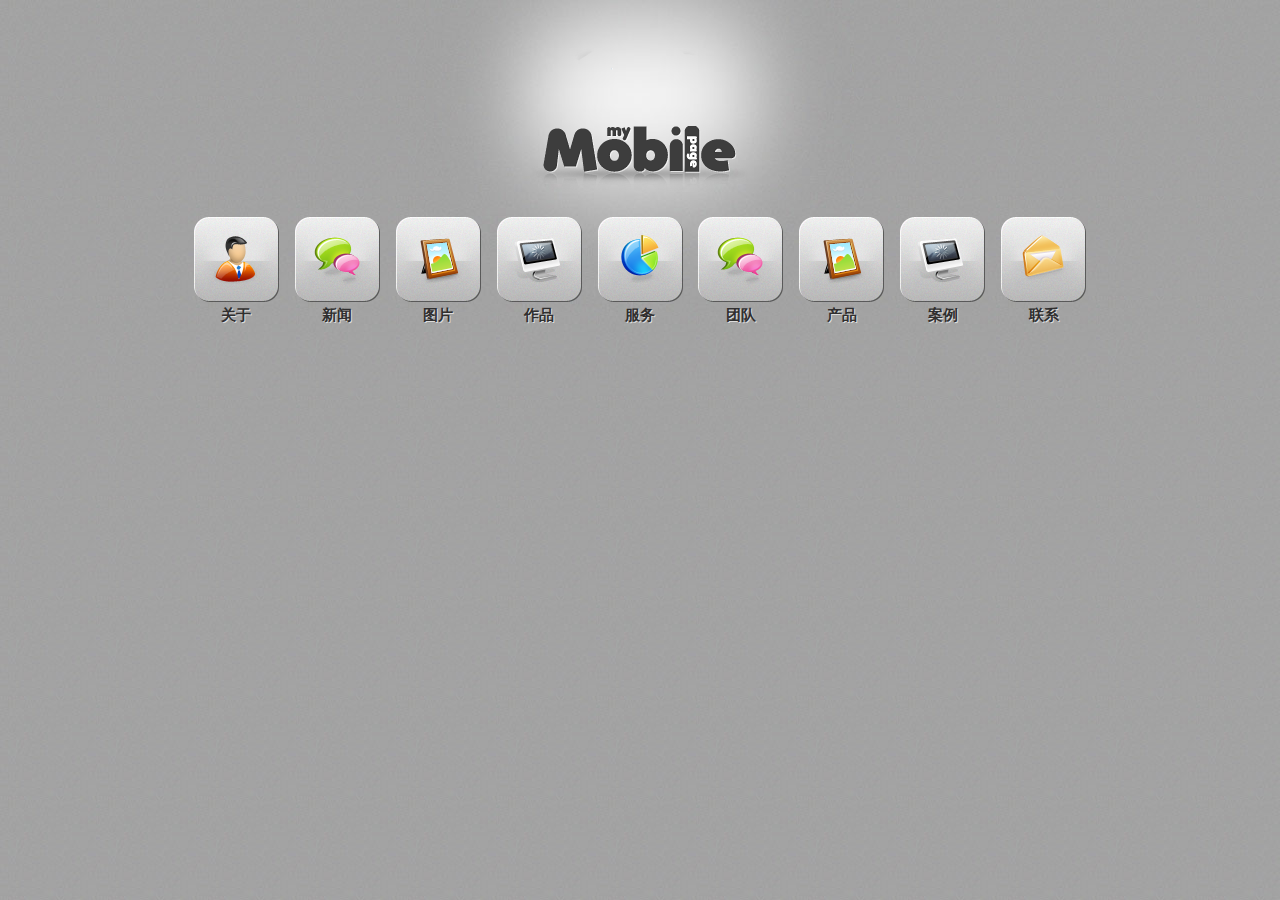
<file: wedding/index.html>
<!DOCTYPE html PUBLIC "-//W3C//DTD XHTML 1.0 Transitional//EN" "http://www.w3.org/TR/xhtml1/DTD/xhtml1-transitional.dtd">
<html xmlns="http://www.w3.org/1999/xhtml">
<head>
<meta http-equiv="Content-Type" content="text/html; charset=utf-8" />
<meta name="viewport" content="width=device-width, initial-scale=1, maximum-scale=1">
<meta name="author" content="FamousThemes" />
<meta name="description" content="Get in the spotlight" />
<meta name="keywords" content="premium css templates, premium wordpress themes, famous themes, themeforest" />
<title>My mobile page V2</title>
<link rel="stylesheet" type="text/css" href="style.css" media="screen" />
<!-- Hide Mobiles Browser Navigation Bar -->
<script type="text/javascript">
window.addEventListener("load",function() {
	// Set a timeout...
	setTimeout(function(){
	// Hide the address bar!
	window.scrollTo(0, 1);
	}, 0);
});
</script>
</head>

<body>
<div id="main_container">
	<div class="logo">
    <a href="index.html"><img src="images/logo.png" alt="" title="" border="0" /></a>
    </div>
     
    
	<div class="menu">
    	<ul>
            <li><a href="about.html"><img src="images/icon1.png" border="0" alt="" title=""/>关于</a></li>
            <li><a href="blog.html"><img src="images/icon2.png" border="0" alt="" title=""/>新闻</a></li>
            <li><a href="gallery.html"><img src="images/icon3.png" border="0" alt="" title=""/>图片</a></li>
            <li><a href="portfolio.html"><img src="images/icon4.png" border="0" alt="" title=""/>作品</a></li>
            <li><a href="services.html"><img src="images/icon5.png" border="0" alt="" title=""/>服务</a></li>
            <li><a href="#"><img src="images/icon2.png" border="0" alt="" title=""/>团队</a></li>
            <li><a href="#"><img src="images/icon3.png" border="0" alt="" title=""/>产品</a></li>
            <li><a href="#"><img src="images/icon4.png" border="0" alt="" title=""/>案例</a></li>
            <li><a href="contact.html"><img src="images/icon6.png" border="0" alt="" title=""/>联系</a></li>
        </ul>
    </div>


</div>
</body>
</html>
</file>
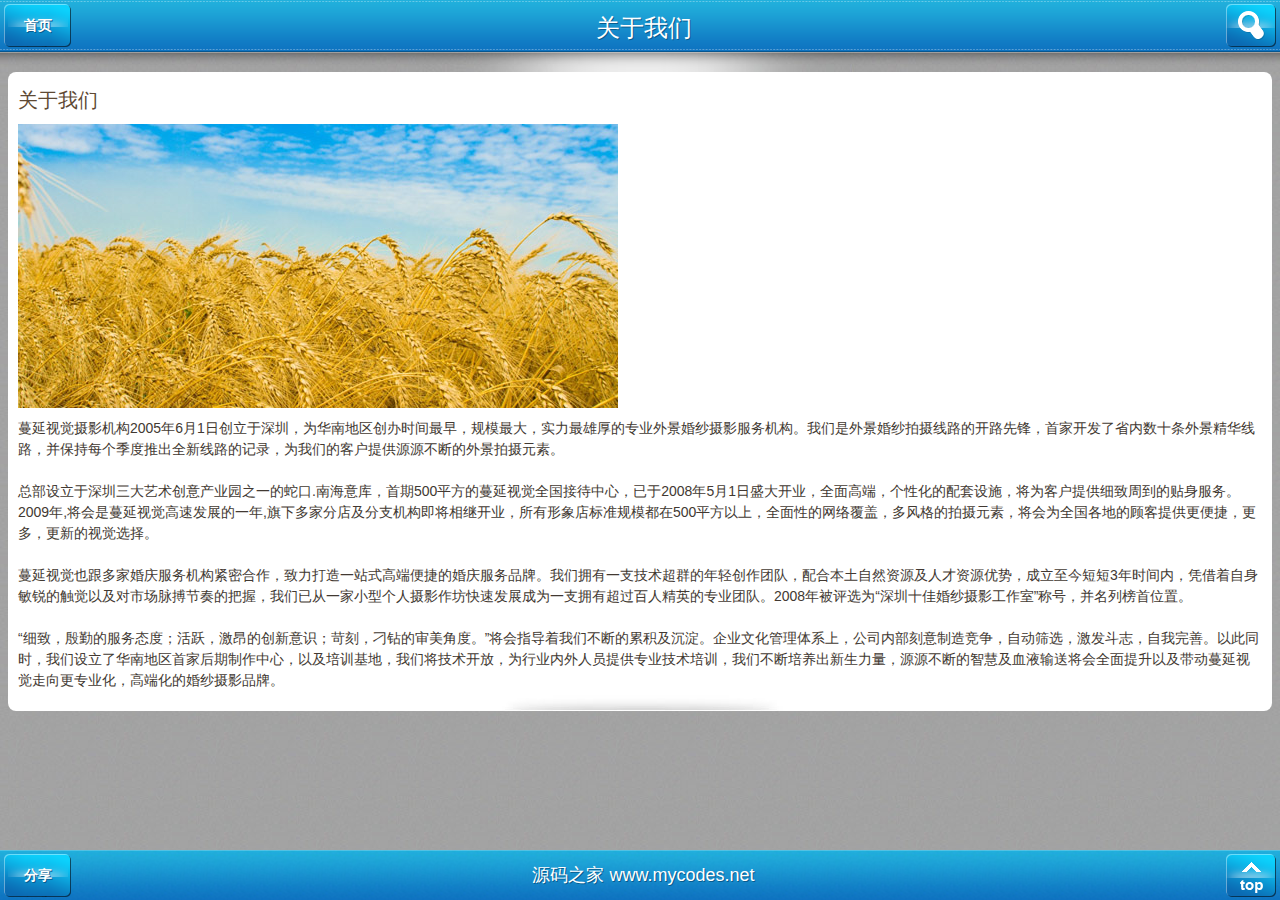
<file: wedding/about.html>
<!DOCTYPE html PUBLIC "-//W3C//DTD XHTML 1.0 Transitional//EN" "http://www.w3.org/TR/xhtml1/DTD/xhtml1-transitional.dtd">
<html xmlns="http://www.w3.org/1999/xhtml">
<head>
<meta http-equiv="Content-Type" content="text/html; charset=utf-8" />
<meta name="viewport" content="initial-scale = 1.0" />
<meta name="author" content="FamousThemes" />
<meta name="description" content="Get in the spotlight" />
<meta name="keywords" content="premium css templates, premium wordpress themes, famous themes, themeforest" />
<title>My mobile page V2</title>
<link rel="stylesheet" type="text/css" href="style.css" media="screen" />
<script type="text/javascript" src="js/jquery.min.js"></script>
<script type="text/javascript">
var $ = jQuery.noConflict();
	$(function() {
		$('#activator').click(function(){
				$('#box').animate({'top':'65px'},500);
		});
		$('#boxclose').click(function(){
				$('#box').animate({'top':'-400px'},500);
		});
		$('#activator_share').click(function(){
				$('#box_share').animate({'top':'65px'},500);
		});
		$('#boxclose_share').click(function(){
				$('#box_share').animate({'top':'-400px'},500);
		});
		$('#activator_login').click(function(){
				$('#box_login').animate({'top':'65px'},500);
		});
		$('#boxclose_login').click(function(){
				$('#box_login').animate({'top':'-400px'},500);
		});

	});
	$(document).ready(function(){
	$(".toggle_container").hide(); 
	$(".trigger").click(function(){
		$(this).toggleClass("active").next().slideToggle("slow");
		return false;
	});
	
	});
</script>
<!-- Hide Mobiles Browser Navigation Bar -->
<script type="text/javascript">
	window.addEventListener("load",function() {
	// Set a timeout...
	setTimeout(function(){
	// Hide the address bar!
	window.scrollTo(0, 1);
	}, 0);
	});
</script>
</head>

<body>
<div id="main_container">
	<div class="header">
    <a href="index.html" class="left_bt">首页</a>
    <span>关于我们</span>
    <a href="#" class="right_bt" id="activator"><img src="images/search.png" alt="" title="" border="0" /></a>
    </div>
    
        <div class="box" id="box">
        	<div class="box_content">
            
            	<div class="box_content_tab">
                搜索
                </div>
                
                <div class="box_content_center">
                <div class="form_content">
                <form>
                <input type="text" class="form_input_box" />
                <a class="boxclose" id="boxclose">关闭</a>
                <input type="submit" class="form_submit" value="提交" />
                </form>
                </div> 
                
                <div class="clear"></div>
                </div>
            
           </div>
        </div>

        <div class="box" id="box_share">
        	<div class="box_content">
            	<div class="box_content_tab">
                分享
                </div>
                <div class="box_content_center">
                
                        <div class="social_share">
                        <ul>
<!-- Baidu Button BEGIN -->
<div id="bdshare" class="bdshare_t bds_tools_32 get-codes-bdshare">
<a class="bds_tsina"></a>
<a class="bds_qzone"></a>
<a class="bds_tqq"></a>
<a class="bds_renren"></a>
<a class="bds_t163"></a>
<span class="bds_more"></span>
</div>
<script type="text/javascript" id="bdshare_js" data="type=tools&amp;uid=12770" ></script>
<script type="text/javascript" id="bdshell_js"></script>
<script type="text/javascript">
document.getElementById("bdshell_js").src = "http://bdimg.share.baidu.com/static/js/shell_v2.js?cdnversion=" + Math.ceil(new Date()/3600000)
</script>
<!-- Baidu Button END -->
                        </ul>
                        </div>
            
                <a class="boxclose_right" id="boxclose_share">关闭</a>
                <div class="clear"></div>
                
                </div>
           </div>
        </div>
        
        <div class="box" id="box_login">
            <div class="box_content">
            	<div class="box_content_tab">
                Login
                </div>
                
                <div class="box_content_center">
                    <div class="form_content">
                    <form action="#">
                    <label>Username</label>
                    <input type="text" class="form_input_box" />
                    <label>Password</label>
                    <input type="password" class="form_input_box" />
                    <a class="boxclose" id="boxclose_login">关闭</a>
                    <input type="submit" class="form_submit" value="登陆" />
                    </form>
                    </div>
                <div class="clear"></div>    
                </div>
            
           
            
           </div>
        </div>
        
	<div class="content">
    	
    	<div class="corner_wrap">

            
            <div class="entry">
            <h3>关于我们</h3>
            <img src="images/pic.jpg" alt="" title="" border="0" />
            <p>蔓延视觉摄影机构2005年6月1日创立于深圳，为华南地区创办时间最早，规模最大，实力最雄厚的专业外景婚纱摄影服务机构。我们是外景婚纱拍摄线路的开路先锋，首家开发了省内数十条外景精华线路，并保持每个季度推出全新线路的记录，为我们的客户提供源源不断的外景拍摄元素。<br /><br />总部设立于深圳三大艺术创意产业园之一的蛇口.南海意库，首期500平方的蔓延视觉全国接待中心，已于2008年5月1日盛大开业，全面高端，个性化的配套设施，将为客户提供细致周到的贴身服务。2009年,将会是蔓延视觉高速发展的一年,旗下多家分店及分支机构即将相继开业，所有形象店标准规模都在500平方以上，全面性的网络覆盖，多风格的拍摄元素，将会为全国各地的顾客提供更便捷，更多，更新的视觉选择。<br /><br />蔓延视觉也跟多家婚庆服务机构紧密合作，致力打造一站式高端便捷的婚庆服务品牌。我们拥有一支技术超群的年轻创作团队，配合本土自然资源及人才资源优势，成立至今短短3年时间内，凭借着自身敏锐的触觉以及对市场脉搏节奏的把握，我们已从一家小型个人摄影作坊快速发展成为一支拥有超过百人精英的专业团队。2008年被评选为“深圳十佳婚纱摄影工作室”称号，并名列榜首位置。<br /><br />“细致，殷勤的服务态度；活跃，激昂的创新意识；苛刻，刁钻的审美角度。”将会指导着我们不断的累积及沉淀。企业文化管理体系上，公司内部刻意制造竞争，自动筛选，激发斗志，自我完善。以此同时，我们设立了华南地区首家后期制作中心，以及培训基地，我们将技术开放，为行业内外人员提供专业技术培训，我们不断培养出新生力量，源源不断的智慧及血液输送将会全面提升以及带动蔓延视觉走向更专业化，高端化的婚纱摄影品牌。</p>             
            </div>         
        </div>
   		<div class="clear_left"></div>

    </div>


</div>
<div id="footer">
<a href="#" class="left_bt" id="activator_share">分享</a>
<span>源码之家  www.mycodes.net</span>
<a onclick="jQuery('html, body').animate( { scrollTop: 0 }, 'slow' );"  href="javascript:void(0);" title="Go on top" class="right_bt"><img src="images/top.png" alt="" title="" border="0" /></a>
</div>
</body>
</html>
</file>
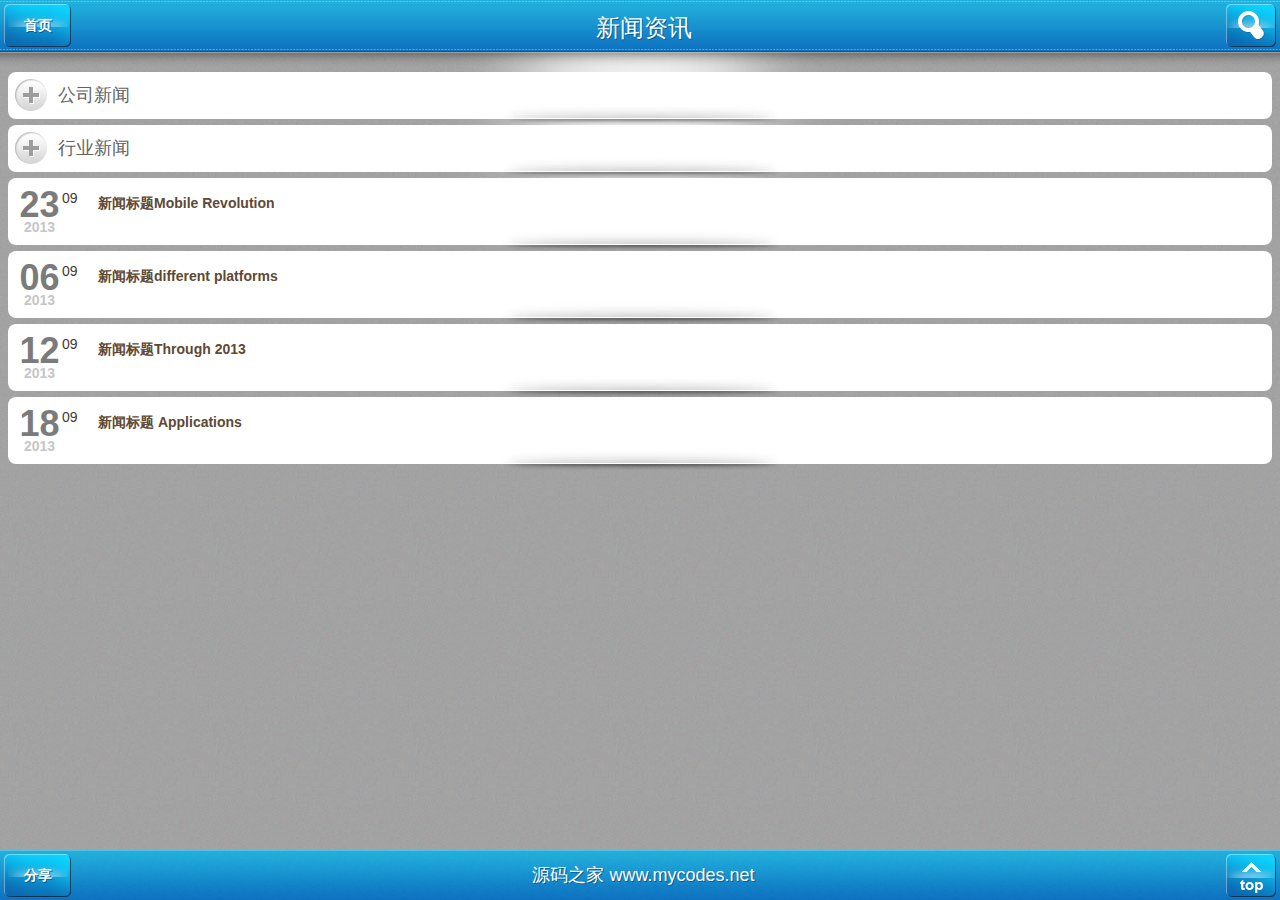
<file: wedding/blog.html>
<!DOCTYPE html PUBLIC "-//W3C//DTD XHTML 1.0 Transitional//EN" "http://www.w3.org/TR/xhtml1/DTD/xhtml1-transitional.dtd">
<html xmlns="http://www.w3.org/1999/xhtml">
<head>
<meta http-equiv="Content-Type" content="text/html; charset=utf-8" />
<meta name="viewport" content="initial-scale = 1.0" />
<meta name="author" content="FamousThemes" />
<meta name="description" content="Get in the spotlight" />
<meta name="keywords" content="premium css templates, premium wordpress themes, famous themes, themeforest" />
<title>My mobile page V2</title>
<link rel="stylesheet" type="text/css" href="style.css" media="screen" />
<script type="text/javascript" src="js/jquery.min.js"></script>
<script type="text/javascript">
var $ = jQuery.noConflict();
	$(function() {
		$('#activator').click(function(){
				$('#box').animate({'top':'65px'},500);
		});
		$('#boxclose').click(function(){
				$('#box').animate({'top':'-400px'},500);
		});
		$('#activator_share').click(function(){
				$('#box_share').animate({'top':'65px'},500);
		});
		$('#boxclose_share').click(function(){
				$('#box_share').animate({'top':'-400px'},500);
		});

	});
	$(document).ready(function(){
	$(".toggle_container").hide(); 
	$(".trigger").click(function(){
		$(this).toggleClass("active").next().slideToggle("slow");
		return false;
	});
	
	});
</script>
<!-- Hide Mobiles Browser Navigation Bar -->
<script type="text/javascript">
	window.addEventListener("load",function() {
	// Set a timeout...
	setTimeout(function(){
	// Hide the address bar!
	window.scrollTo(0, 1);
	}, 0);
	});
</script>
</head>

<body>
<div id="main_container">
	<div class="header">
    <a href="index.html" class="left_bt">首页</a>
    <span>新闻资讯</span>
    <a href="#" class="right_bt" id="activator"><img src="images/search.png" alt="" title="" border="0" /></a>
    </div>
    
        <div class="box" id="box">
        	<div class="box_content">
            
            	<div class="box_content_tab">
                搜索
                </div>
                
                <div class="box_content_center">
                <div class="form_content">
                <form>
                <input type="text" class="form_input_box" />
                <a class="boxclose" id="boxclose">关闭</a>
                <input type="submit" class="form_submit" value="提交" />
                </form>
                </div> 
                
                <div class="clear"></div>
                </div>
            
           </div>
        </div>

        <div class="box" id="box_share">
        	<div class="box_content">
            	<div class="box_content_tab">
                分享
                </div>
                <div class="box_content_center">
                
                        <div class="social_share">
                        <ul>
<!-- Baidu Button BEGIN -->
<div id="bdshare" class="bdshare_t bds_tools_32 get-codes-bdshare">
<a class="bds_tsina"></a>
<a class="bds_qzone"></a>
<a class="bds_tqq"></a>
<a class="bds_renren"></a>
<a class="bds_t163"></a>
<span class="bds_more"></span>
</div>
<script type="text/javascript" id="bdshare_js" data="type=tools&amp;uid=12770" ></script>
<script type="text/javascript" id="bdshell_js"></script>
<script type="text/javascript">
document.getElementById("bdshell_js").src = "http://bdimg.share.baidu.com/static/js/shell_v2.js?cdnversion=" + Math.ceil(new Date()/3600000)
</script>
<!-- Baidu Button END -->
                        </ul>
                        </div>
            
                <a class="boxclose_right" id="boxclose_share">关闭</a>
                <div class="clear"></div>
                
                </div>
           </div>
        </div>
        
	<div class="content">
    	
        <div class="toogle_wrap">
            <div class="trigger"><a href="#">公司新闻</a></div>
            <div class="toggle_container">
                    <ul>
                        <li><a href="#">新闻标题development</a></li>
                        <li><a href="#">新闻标题environment</a></li>
                        <li><a href="#">新闻标题Revolution</a></li>
                        <li><a href="#">新闻标题 Market</a></li>
                        <li><a href="#">新闻标题for time</a></li>
                    </ul>
            </div>
        </div>
        <div class="shadow_wrap"></div>
        <div class="toogle_wrap">
            <div class="trigger"><a href="#">行业新闻</a></div>
            <div class="toggle_container">
                    <ul>
                        <li><a href="#">新闻标题Archive one</a></li>
                        <li><a href="#">新闻标题Archive two</a></li>
                        <li><a href="#">新闻标题 three</a></li>
                        <li><a href="#">新闻标题four</a></li>
                        <li><a href="#">新闻标题 five</a></li>
                    </ul>
            </div>
        </div>
        <div class="shadow_wrap"></div>
        
    	<div class="corner_wrap">
        	<div class="date">
                <span class="month">09</span>
                <span class="day">23</span>
                <span class="year">2013</span>
            </div>
            <h2><a href="single.html">新闻标题Mobile Revolution</a></h2>
            <div class="clear"></div>
        </div>
        <div class="shadow_wrap"></div>
        
    	<div class="corner_wrap">
        	<div class="date">
                <span class="month">09</span>
                <span class="day">06</span>
                <span class="year">2013</span>
            </div>
            <h2><a href="single.html">新闻标题different platforms</a></h2>
            <div class="clear"></div>
        </div>
        <div class="shadow_wrap"></div>

    	<div class="corner_wrap">
        	<div class="date">
                <span class="month">09</span>
                <span class="day">12</span>
                <span class="year">2013</span>
            </div>
            <h2><a href="single.html">新闻标题Through 2013</a></h2>
            <div class="clear"></div>
        </div>
        <div class="shadow_wrap"></div>
        
    	<div class="corner_wrap">
        	<div class="date">
                <span class="month">09</span>
                <span class="day">18</span>
                <span class="year">2013</span>
            </div>
            <h2><a href="single.html">新闻标题 Applications</a></h2>
            <div class="clear"></div>
        </div>
        <div class="shadow_wrap"></div>   
    </div>


</div>
<div id="footer">
<a href="#" class="left_bt" id="activator_share">分享</a>
<span>源码之家  www.mycodes.net</span>
<a onclick="jQuery('html, body').animate( { scrollTop: 0 }, 'slow' );"  href="javascript:void(0);" title="Go on top" class="right_bt"><img src="images/top.png" alt="" title="" border="0" /></a>
</div>
</body>
</html>
</file>
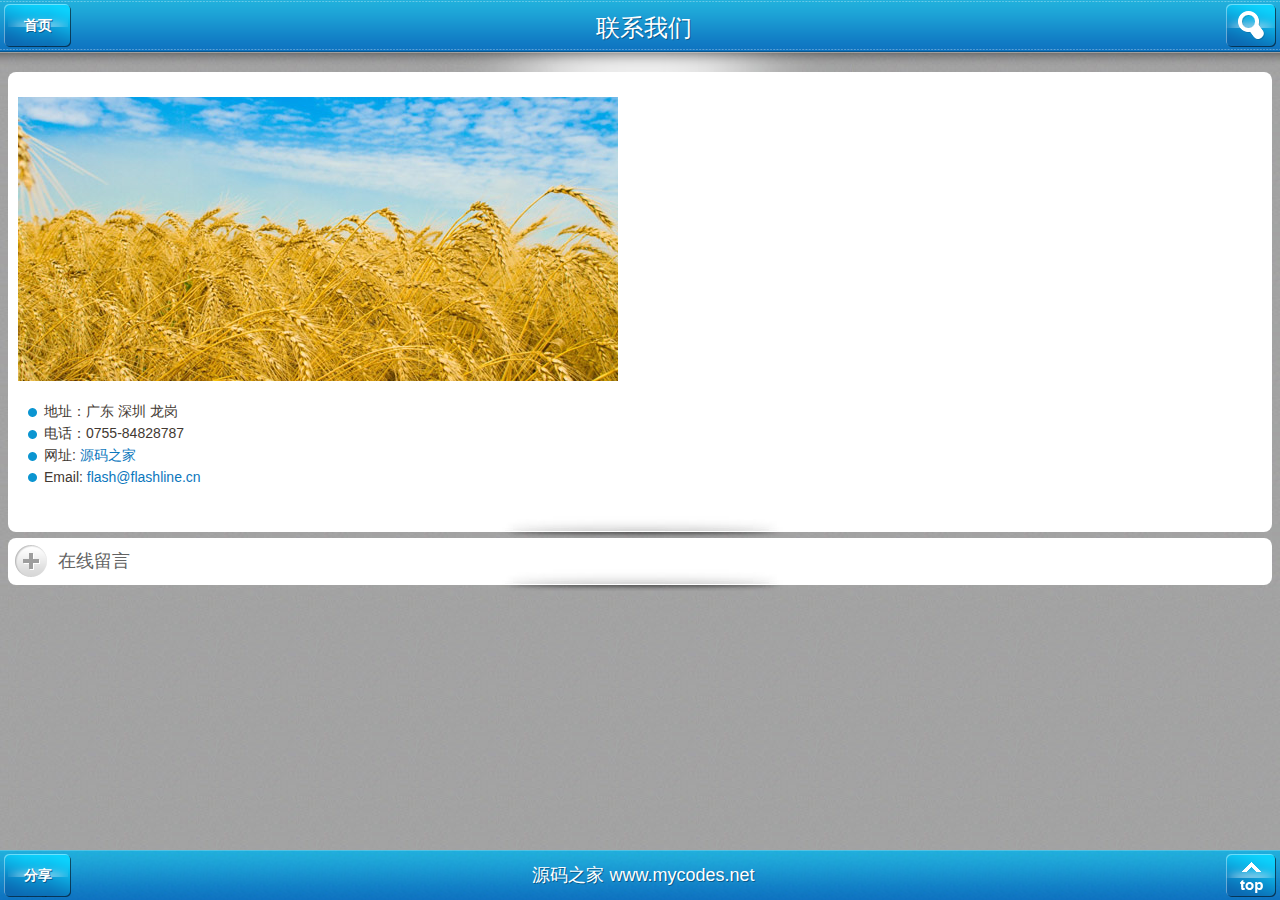
<file: wedding/contact.html>
<!DOCTYPE html PUBLIC "-//W3C//DTD XHTML 1.0 Transitional//EN" "http://www.w3.org/TR/xhtml1/DTD/xhtml1-transitional.dtd">
<html xmlns="http://www.w3.org/1999/xhtml">
<head>
<meta http-equiv="Content-Type" content="text/html; charset=utf-8" />
<meta name="viewport" content="initial-scale = 1.0" />
<meta name="author" content="FamousThemes" />
<meta name="description" content="Get in the spotlight" />
<meta name="keywords" content="premium css templates, premium wordpress themes, famous themes, themeforest" />
<title>My mobile page V2</title>
<link rel="stylesheet" type="text/css" href="style.css" media="screen" />
<script type="text/javascript" src="js/jquery.min.js"></script>
<script type="text/javascript">
var $ = jQuery.noConflict();
	$(function() {
		$('#activator').click(function(){
				$('#box').animate({'top':'66px'},500);
		});
		$('#boxclose').click(function(){
				$('#box').animate({'top':'-400px'},500);
		});
		$('#activator_share').click(function(){
				$('#box_share').animate({'top':'65px'},500);
		});
		$('#boxclose_share').click(function(){
				$('#box_share').animate({'top':'-400px'},500);
		});
	});
	$(document).ready(function(){
	$(".toggle_container").hide(); 
	$(".trigger").click(function(){
		$(this).toggleClass("active").next().slideToggle("slow");
		return false;
	});
	
	});
</script>
<!-- Hide Mobiles Browser Navigation Bar -->
<script type="text/javascript">
	window.addEventListener("load",function() {
	// Set a timeout...
	setTimeout(function(){
	// Hide the address bar!
	window.scrollTo(0, 1);
	}, 0);
	});
</script>
</head>

<body>
<div id="main_container">
	<div class="header">
    <a href="index.html" class="left_bt">首页</a>
    <span>联系我们</span>
    <a href="#" class="right_bt" id="activator"><img src="images/search.png" alt="" title="" border="0" /></a>
    </div>
    
        <div class="box" id="box">
        	<div class="box_content">
            
            	<div class="box_content_tab">
                搜索
                </div>
                
                <div class="box_content_center">
                <div class="form_content">
                <form>
                <input type="text" class="form_input_box" />
                <a class="boxclose" id="boxclose">关闭</a>
                <input type="submit" class="form_submit" value="提交" />
                </form>
                </div> 
                
                <div class="clear"></div>
                </div>
            
           </div>
        </div>

        <div class="box" id="box_share">
        	<div class="box_content">
            	<div class="box_content_tab">
                分享
                </div>
                <div class="box_content_center">
                
                        <div class="social_share">
                        <ul>
<!-- Baidu Button BEGIN -->
<div id="bdshare" class="bdshare_t bds_tools_32 get-codes-bdshare">
<a class="bds_tsina"></a>
<a class="bds_qzone"></a>
<a class="bds_tqq"></a>
<a class="bds_renren"></a>
<a class="bds_t163"></a>
<span class="bds_more"></span>
</div>
<script type="text/javascript" id="bdshare_js" data="type=tools&amp;uid=12770" ></script>
<script type="text/javascript" id="bdshell_js"></script>
<script type="text/javascript">
document.getElementById("bdshell_js").src = "http://bdimg.share.baidu.com/static/js/shell_v2.js?cdnversion=" + Math.ceil(new Date()/3600000)
</script>
<!-- Baidu Button END -->
                        </ul>
                        </div>
            
                <a class="boxclose_right" id="boxclose_share">关闭</a>
                <div class="clear"></div>
                
                </div>
           </div>
        </div>
        
        
	<div class="content">
    	
    	<div class="corner_wrap">
        
            <div class="entry">
            <h3></h3>
            <img src="images/pic.jpg" alt="" title="" border="0" />
            <div class="contact_info">  
            <ul>          
            <li>地址：广东 深圳 龙岗</li>
            <li>电话：0755-84828787</li>
            <li>网址: <a href="http://www.mycodes.net/" target="_blank">源码之家</a></li>
            <li>Email: <a href="#">flash@flashline.cn</a></li>
            </ul>
            </div> 
			</div>
      
        </div>
        <div class="shadow_wrap"></div>
        
            <div class="toogle_wrap">
                <div class="trigger"><a href="#">在线留言</a></div>
                <div class="toggle_container">
                    <div class="form_content">
                    <form>
                    <label>称呼:</label>
                    <input type="text" class="form_input" />
                    <label>Email:</label>
                    <input type="text" class="form_input" />
                    <label>电话:</label>
                    <input type="text" class="form_input" />
                    <label>留言:</label>
                    <textarea class="form_textarea"></textarea>
                    <input type="submit" class="form_submit_right" value="提交" />
                    </form>
                    </div>
                </div>
            </div>   
        <div class="shadow_wrap"></div>
        
   		<div class="clear_left"></div>

    
    </div>


</div>
<div id="footer">
<a href="#" class="left_bt" id="activator_share">分享</a>
<span>源码之家  www.mycodes.net</span>
<a onclick="jQuery('html, body').animate( { scrollTop: 0 }, 'slow' );"  href="javascript:void(0);" title="Go on top" class="right_bt"><img src="images/top.png" alt="" title="" border="0" /></a>
</div>
</body>
</html>
</file>
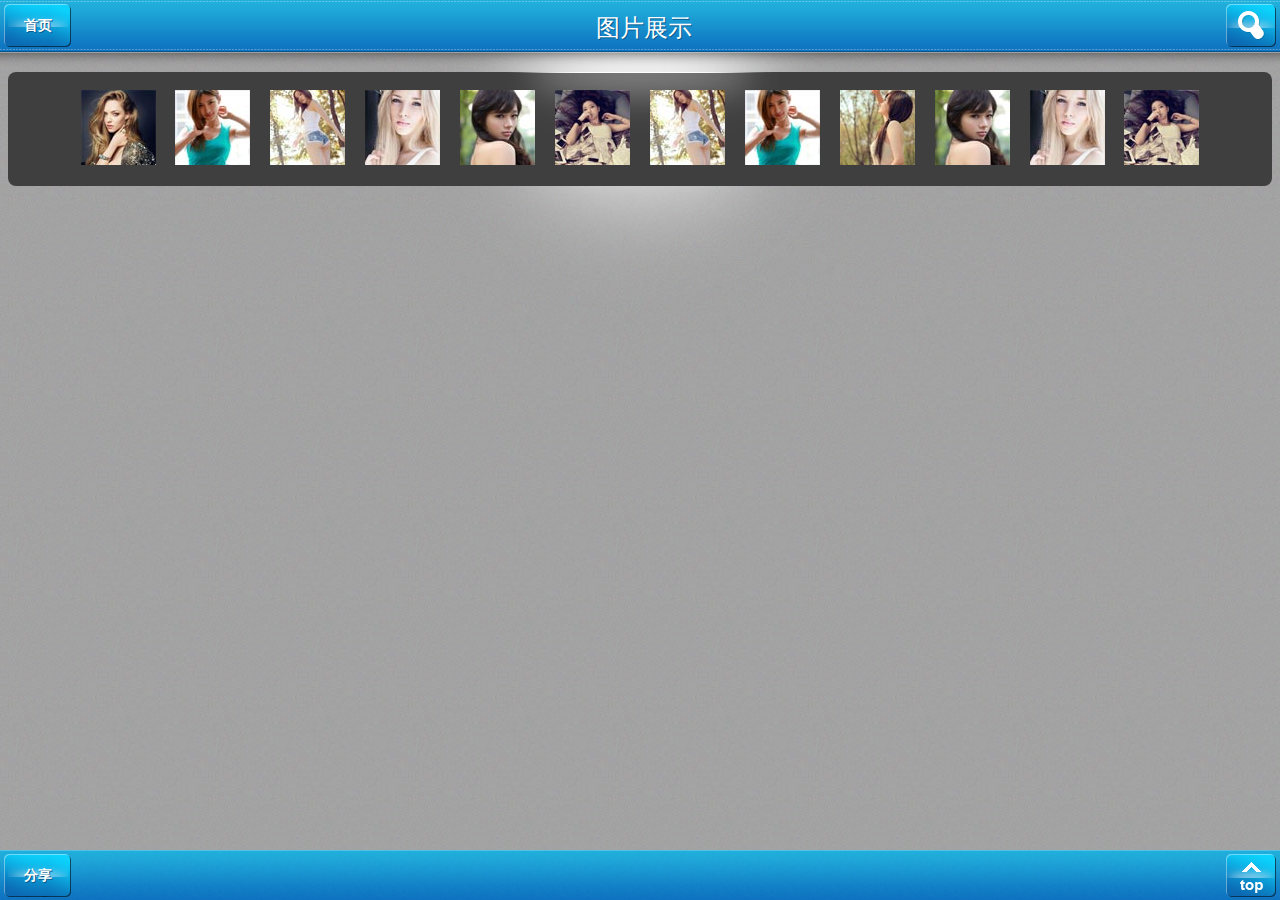
<file: wedding/gallery.html>
<!DOCTYPE html PUBLIC "-//W3C//DTD XHTML 1.0 Transitional//EN" "http://www.w3.org/TR/xhtml1/DTD/xhtml1-transitional.dtd">
<html xmlns="http://www.w3.org/1999/xhtml">
<head>
<meta http-equiv="Content-Type" content="text/html; charset=utf-8" />
<meta name="viewport" content="initial-scale = 1.0" />
<meta name="author" content="FamousThemes" />
<meta name="description" content="Get in the spotlight" />
<meta name="keywords" content="premium css templates, premium wordpress themes, famous themes, themeforest" />
<title>My mobile page V2</title>
<link rel="stylesheet" type="text/css" href="style.css" media="screen" />
<script type="text/javascript" src="js/jquery.min.js"></script>
<script type="text/javascript">
var $ = jQuery.noConflict();
	$(function() {
		$('#activator').click(function(){
				$('#box').animate({'top':'65px'},500);
		});
		$('#boxclose').click(function(){
				$('#box').animate({'top':'-400px'},500);
		});
		$('#activator_share').click(function(){
				$('#box_share').animate({'top':'65px'},500);
		});
		$('#boxclose_share').click(function(){
				$('#box_share').animate({'top':'-400px'},500);
		});

	});
	$(document).ready(function(){
	
	//Hide (Collapse) the toggle containers on load
	$(".toggle_container").hide(); 
	
	//Switch the "Open" and "Close" state per click then slide up/down (depending on open/close state)
	$(".trigger").click(function(){
		$(this).toggleClass("active").next().slideToggle("slow");
		return false; //Prevent the browser jump to the link anchor
	});
	
	});
</script>
<script type="text/javascript" src="js/photoslide.js"></script>
<!-- Hide Mobiles Browser Navigation Bar -->
<script type="text/javascript">
	window.addEventListener("load",function() {
	// Set a timeout...
	setTimeout(function(){
	// Hide the address bar!
	window.scrollTo(0, 1);
	}, 0);
	});
</script>
</head>

<body>
<div id="main_container">
	<div class="header">
    <a href="index.html" class="left_bt">首页</a>
    <span>图片展示</span>
    <a href="#" class="right_bt" id="activator"><img src="images/search.png" alt="" title="" border="0" /></a>
    </div>
    
        <div class="box" id="box">
        	<div class="box_content">
            
            	<div class="box_content_tab">
                搜索
                </div>
                
                <div class="box_content_center">
                <div class="form_content">
                <form>
                <input type="text" class="form_input_box" />
                <a class="boxclose" id="boxclose">关闭</a>
                <input type="submit" class="form_submit" value="提交" />
                </form>
                </div> 
                
                <div class="clear"></div>
                </div>
            
           </div>
        </div>

        <div class="box" id="box_share">
        	<div class="box_content">
            	<div class="box_content_tab">
                分享
                </div>
                <div class="box_content_center">
                
                        <div class="social_share">
                        <ul>
<!-- Baidu Button BEGIN -->
<div id="bdshare" class="bdshare_t bds_tools_32 get-codes-bdshare">
<a class="bds_tsina"></a>
<a class="bds_qzone"></a>
<a class="bds_tqq"></a>
<a class="bds_renren"></a>
<a class="bds_t163"></a>
<span class="bds_more"></span>
</div>
<script type="text/javascript" id="bdshare_js" data="type=tools&amp;uid=12770" ></script>
<script type="text/javascript" id="bdshell_js"></script>
<script type="text/javascript">
document.getElementById("bdshell_js").src = "http://bdimg.share.baidu.com/static/js/shell_v2.js?cdnversion=" + Math.ceil(new Date()/3600000)
</script>
<!-- Baidu Button END -->
                        </ul>
                        </div>
            
                <a class="boxclose_right" id="boxclose_share">关闭</a>
                <div class="clear"></div>
                
                </div>
           </div>
        </div>
        
	<div class="content">
    	

            
        <span id="loading">Loading Image</span>

        <div id="thumbsWrapper">
            <div id="content">
                <img src="images/gallery/thumbs/1.jpg" alt="images/gallery/1.jpg" title="图片标题 01"/>
                <img src="images/gallery/thumbs/2.jpg" alt="images/gallery/2.jpg" title="图片标题 02"/>
                <img src="images/gallery/thumbs/7.jpg" alt="images/gallery/7.jpg" title="图片标题 03"/>
                <img src="images/gallery/thumbs/4.jpg" alt="images/gallery/4.jpg" title="图片标题 04"/>
                <img src="images/gallery/thumbs/5.jpg" alt="images/gallery/5.jpg" title="图片标题 05"/>
                <img src="images/gallery/thumbs/6.jpg" alt="images/gallery/6.jpg" title="图片标题 06"/>
                <img src="images/gallery/thumbs/7.jpg" alt="images/gallery/7.jpg" title="图片标题 07"/>
                <img src="images/gallery/thumbs/2.jpg" alt="images/gallery/2.jpg" title="图片标题 08"/>
                <img src="images/gallery/thumbs/3.jpg" alt="images/gallery/3.jpg" title="图片标题 09"/>
                <img src="images/gallery/thumbs/5.jpg" alt="images/gallery/5.jpg" title="图片标题 10"/>
                <img src="images/gallery/thumbs/4.jpg" alt="images/gallery/4.jpg" title="图片标题 11"/>
                <img src="images/gallery/thumbs/6.jpg" alt="images/gallery/6.jpg" title="图片标题 12"/>
            <div class="placeholder"></div>
            </div>
        </div>
        <div id="panel">
            <div id="wrapper">
                <a id="prev"></a>
                <a id="next"></a>
            </div>
        </div> 
    
    </div><!-- end of content-->


</div>
<div id="footer">
<a href="#" class="left_bt" id="activator_share">分享</a>
<a onclick="jQuery('html, body').animate( { scrollTop: 0 }, 'slow' );"  href="javascript:void(0);" title="Go on top" class="right_bt"><img src="images/top.png" alt="" title="" border="0" /></a>
</div>	
</body>
</html>
</file>
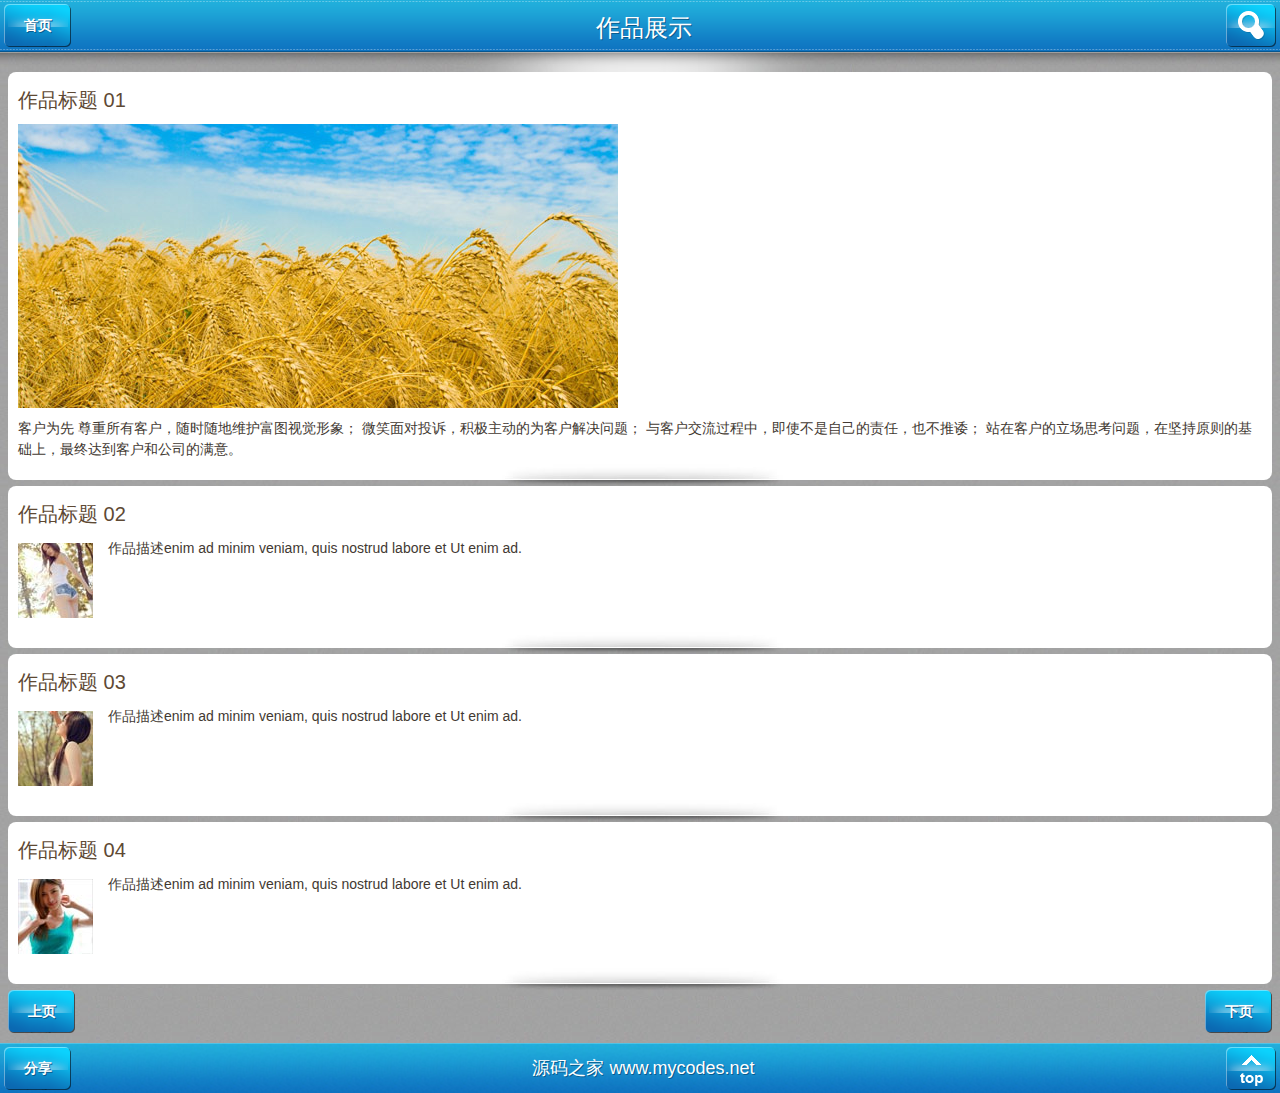
<file: wedding/portfolio.html>
<!DOCTYPE html PUBLIC "-//W3C//DTD XHTML 1.0 Transitional//EN" "http://www.w3.org/TR/xhtml1/DTD/xhtml1-transitional.dtd">
<html xmlns="http://www.w3.org/1999/xhtml">
<head>
<meta http-equiv="Content-Type" content="text/html; charset=utf-8" />
<meta name="viewport" content="initial-scale = 1.0" />
<meta name="author" content="FamousThemes" />
<meta name="description" content="Get in the spotlight" />
<meta name="keywords" content="premium css templates, premium wordpress themes, famous themes, themeforest" />
<title>My mobile page V2</title>
<link rel="stylesheet" type="text/css" href="style.css" media="screen" />
<script type="text/javascript" src="js/jquery.min.js"></script>
<script type="text/javascript">
var $ = jQuery.noConflict();
	$(function() {
		$('#activator').click(function(){
				$('#box').animate({'top':'65px'},500);
		});
		$('#boxclose').click(function(){
				$('#box').animate({'top':'-400px'},500);
		});
		$('#activator_share').click(function(){
				$('#box_share').animate({'top':'65px'},500);
		});
		$('#boxclose_share').click(function(){
				$('#box_share').animate({'top':'-400px'},500);
		});

	});
	$(document).ready(function(){
	$(".toggle_container").hide(); 
	$(".trigger").click(function(){
		$(this).toggleClass("active").next().slideToggle("slow");
		return false;
	});
	
	});
</script>
<!-- Hide Mobiles Browser Navigation Bar -->
<script type="text/javascript">
	window.addEventListener("load",function() {
	// Set a timeout...
	setTimeout(function(){
	// Hide the address bar!
	window.scrollTo(0, 1);
	}, 0);
	});
</script>
</head>

<body>
<div id="main_container">
	<div class="header">
    <a href="index.html" class="left_bt">首页</a>
    <span>作品展示</span>
    <a href="#" class="right_bt" id="activator"><img src="images/search.png" alt="" title="" border="0" /></a>
    </div>
    
        <div class="box" id="box">
        	<div class="box_content">
            
            	<div class="box_content_tab">
                搜索
                </div>
                
                <div class="box_content_center">
                <div class="form_content">
                <form>
                <input type="text" class="form_input_box" />
                <a class="boxclose" id="boxclose">关闭</a>
                <input type="submit" class="form_submit" value="提交" />
                </form>
                </div> 
                
                <div class="clear"></div>
                </div>
            
           </div>
        </div>

        <div class="box" id="box_share">
        	<div class="box_content">
            	<div class="box_content_tab">
                分享
                </div>
                <div class="box_content_center">
                
                        <div class="social_share">
                        <ul>
<!-- Baidu Button BEGIN -->
<div id="bdshare" class="bdshare_t bds_tools_32 get-codes-bdshare">
<a class="bds_tsina"></a>
<a class="bds_qzone"></a>
<a class="bds_tqq"></a>
<a class="bds_renren"></a>
<a class="bds_t163"></a>
<span class="bds_more"></span>
</div>
<script type="text/javascript" id="bdshare_js" data="type=tools&amp;uid=12770" ></script>
<script type="text/javascript" id="bdshell_js"></script>
<script type="text/javascript">
document.getElementById("bdshell_js").src = "http://bdimg.share.baidu.com/static/js/shell_v2.js?cdnversion=" + Math.ceil(new Date()/3600000)
</script>
<!-- Baidu Button END -->
                        </ul>
                        </div>
            
                <a class="boxclose_right" id="boxclose_share">关闭</a>
                <div class="clear"></div>
                
                </div>
           </div>
        </div>
        
	<div class="content">
    	
    	<div class="corner_wrap">

            
            <div class="entry">
            <h3>作品标题 01</h3>
            <img src="images/pic.jpg" alt="" title="" border="0" />
            <p>客户为先
尊重所有客户，随时随地维护富图视觉形象； 
微笑面对投诉，积极主动的为客户解决问题； 
与客户交流过程中，即使不是自己的责任，也不推诿； 
站在客户的立场思考问题，在坚持原则的基础上，最终达到客户和公司的满意。  
            </p>             
            </div>
        </div>
   		<div class="shadow_wrap"></div>
        
    	<div class="corner_wrap">
            <div class="entry">
            <h3>作品标题 02</h3>
            
            <p>  
            <img src="images/gallery/thumbs/7.jpg" alt="" title="" class="left_pic" />          
            作品描述enim ad minim veniam, quis nostrud labore et Ut enim ad.
            </p>   
            <div class="clear"></div>           
            </div>                           
        </div>
   		<div class="shadow_wrap"></div>
        
    	<div class="corner_wrap">
            <div class="entry">
            <h3>作品标题 03</h3>
            
            <p>  
            <img src="images/gallery/thumbs/3.jpg" alt="" title="" class="left_pic" />          
            作品描述enim ad minim veniam, quis nostrud labore et Ut enim ad.
            </p>
            <div class="clear"></div>               
            </div>                           
        </div>
   		<div class="shadow_wrap"></div>
        
    	<div class="corner_wrap">
            <div class="entry">
            <h3>作品标题 04</h3>
            
            <p>  
            <img src="images/gallery/thumbs/2.jpg" alt="" title="" class="left_pic" />          
            作品描述enim ad minim veniam, quis nostrud labore et Ut enim ad.
            </p> 
            <div class="clear"></div>              
            </div>                           
        </div>
   		<div class="shadow_wrap"></div>
        
        
        
        <a href="#" class="left_nav">上页</a>
        
        <a href="#" class="right_nav">下页</a>

    </div>


</div>
<div id="footer">
<a href="#" class="left_bt" id="activator_share">分享</a>
<span>源码之家  www.mycodes.net</span>
<a onclick="jQuery('html, body').animate( { scrollTop: 0 }, 'slow' );"  href="javascript:void(0);" title="Go on top" class="right_bt"><img src="images/top.png" alt="" title="" border="0" /></a>
</div>
</body>
</html>
</file>
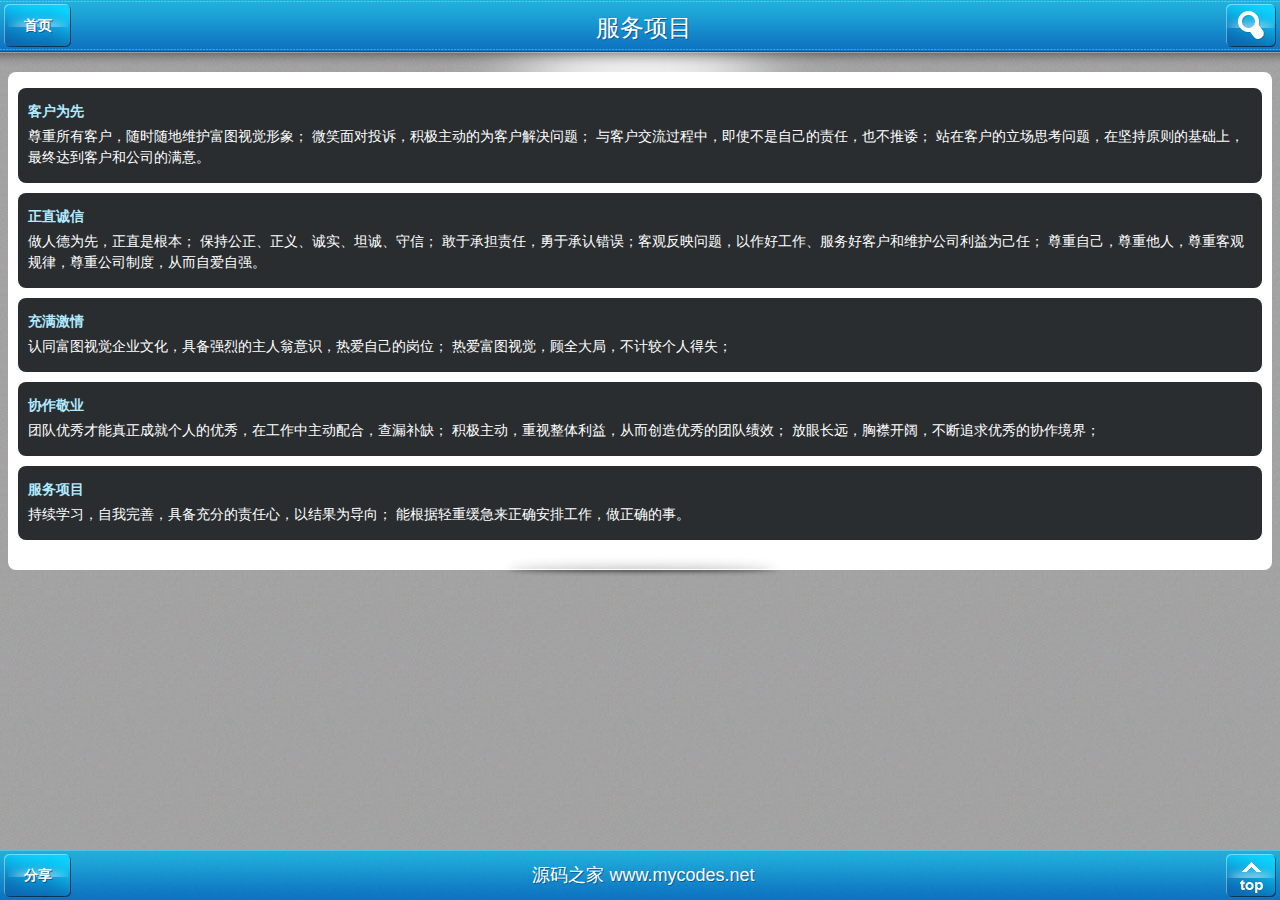
<file: wedding/services.html>
<!DOCTYPE html PUBLIC "-//W3C//DTD XHTML 1.0 Transitional//EN" "http://www.w3.org/TR/xhtml1/DTD/xhtml1-transitional.dtd">
<html xmlns="http://www.w3.org/1999/xhtml">
<head>
<meta http-equiv="Content-Type" content="text/html; charset=utf-8" />
<meta name="viewport" content="initial-scale = 1.0" />
<meta name="author" content="FamousThemes" />
<meta name="description" content="Get in the spotlight" />
<meta name="keywords" content="premium css templates, premium wordpress themes, famous themes, themeforest" />
<title>My mobile page V2</title>
<link rel="stylesheet" type="text/css" href="style.css" media="screen" />
<script type="text/javascript" src="js/jquery.min.js"></script>
<script type="text/javascript">
    var $ = jQuery.noConflict();
	$(function() {
		$('#activator').click(function(){
				$('#box').animate({'top':'65px'},500);
		});
		$('#boxclose').click(function(){
				$('#box').animate({'top':'-400px'},500);
		});
		$('#activator_share').click(function(){
				$('#box_share').animate({'top':'65px'},500);
		});
		$('#boxclose_share').click(function(){
				$('#box_share').animate({'top':'-400px'},500);
		});

	});
	$(document).ready(function(){
	$(".toggle_container").hide(); 
	$(".trigger").click(function(){
		$(this).toggleClass("active").next().slideToggle("slow");
		return false;
	});
	
	});
</script>
<!-- Hide Mobiles Browser Navigation Bar -->
<script type="text/javascript">
	window.addEventListener("load",function() {
	// Set a timeout...
	setTimeout(function(){
	// Hide the address bar!
	window.scrollTo(0, 1);
	}, 0);
	});
</script>
</head>

<body>
<div id="main_container">
	<div class="header">
    <a href="index.html" class="left_bt">首页</a>
    <span>服务项目</span>
    <a href="#" class="right_bt" id="activator"><img src="images/search.png" alt="" title="" border="0" /></a>
    </div>
    
        <div class="box" id="box">
        	<div class="box_content">
            
            	<div class="box_content_tab">
                搜索
                </div>
                
                <div class="box_content_center">
                <div class="form_content">
                <form>
                <input type="text" class="form_input_box" />
                <a class="boxclose" id="boxclose">关闭</a>
                <input type="submit" class="form_submit" value="提交" />
                </form>
                </div> 
                
                <div class="clear"></div>
                </div>
            
           </div>
        </div>

        <div class="box" id="box_share">
        	<div class="box_content">
            	<div class="box_content_tab">
                分享
                </div>
                <div class="box_content_center">
                
                        <div class="social_share">
                        <ul>
<!-- Baidu Button BEGIN -->
<div id="bdshare" class="bdshare_t bds_tools_32 get-codes-bdshare">
<a class="bds_tsina"></a>
<a class="bds_qzone"></a>
<a class="bds_tqq"></a>
<a class="bds_renren"></a>
<a class="bds_t163"></a>
<span class="bds_more"></span>
</div>
<script type="text/javascript" id="bdshare_js" data="type=tools&amp;uid=12770" ></script>
<script type="text/javascript" id="bdshell_js"></script>
<script type="text/javascript">
document.getElementById("bdshell_js").src = "http://bdimg.share.baidu.com/static/js/shell_v2.js?cdnversion=" + Math.ceil(new Date()/3600000)
</script>
<!-- Baidu Button END -->
                        </ul>
                        </div>
            
                <a class="boxclose_right" id="boxclose_share">关闭</a>
                <div class="clear"></div>
                
                </div>
           </div>
        </div>
        
	<div class="content">
    	
    	<div class="corner_wrap">

            
            <div class="entry">
                   <br />    
            <div class="services_content">
            <h6>客户为先</h6>
            <p>尊重所有客户，随时随地维护富图视觉形象； 
微笑面对投诉，积极主动的为客户解决问题； 
与客户交流过程中，即使不是自己的责任，也不推诿； 
站在客户的立场思考问题，在坚持原则的基础上，最终达到客户和公司的满意。 </p>
            </div>
            <div class="services_content">
            <h6>正直诚信</h6>
            <p>做人德为先，正直是根本； 
保持公正、正义、诚实、坦诚、守信； 
敢于承担责任，勇于承认错误；客观反映问题，以作好工作、服务好客户和维护公司利益为己任； 
尊重自己，尊重他人，尊重客观规律，尊重公司制度，从而自爱自强。 </p>
            </div>
            <div class="services_content">
            <h6>充满激情</h6>
            <p>认同富图视觉企业文化，具备强烈的主人翁意识，热爱自己的岗位； 
热爱富图视觉，顾全大局，不计较个人得失； </p>
            </div>
            <div class="services_content">
            <h6>协作敬业</h6>
            <p>团队优秀才能真正成就个人的优秀，在工作中主动配合，查漏补缺； 
积极主动，重视整体利益，从而创造优秀的团队绩效； 
放眼长远，胸襟开阔，不断追求优秀的协作境界；</p>
            </div>
            <div class="services_content">
            <h6>服务项目</h6>
            <p>持续学习，自我完善，具备充分的责任心，以结果为导向； 
能根据轻重缓急来正确安排工作，做正确的事。</p>
            </div>
                
            </div>         

      
        </div>
        <div class="shadow_wrap"></div>
   		<div class="clear_left"></div>

    </div>


</div>
<div id="footer">
<a href="#" class="left_bt" id="activator_share">分享</a>
<span>源码之家  www.mycodes.net</span>
<a onclick="jQuery('html, body').animate( { scrollTop: 0 }, 'slow' );"  href="javascript:void(0);" title="Go on top" class="right_bt"><img src="images/top.png" alt="" title="" border="0" /></a>
</div>
</body>
</html>
</file>
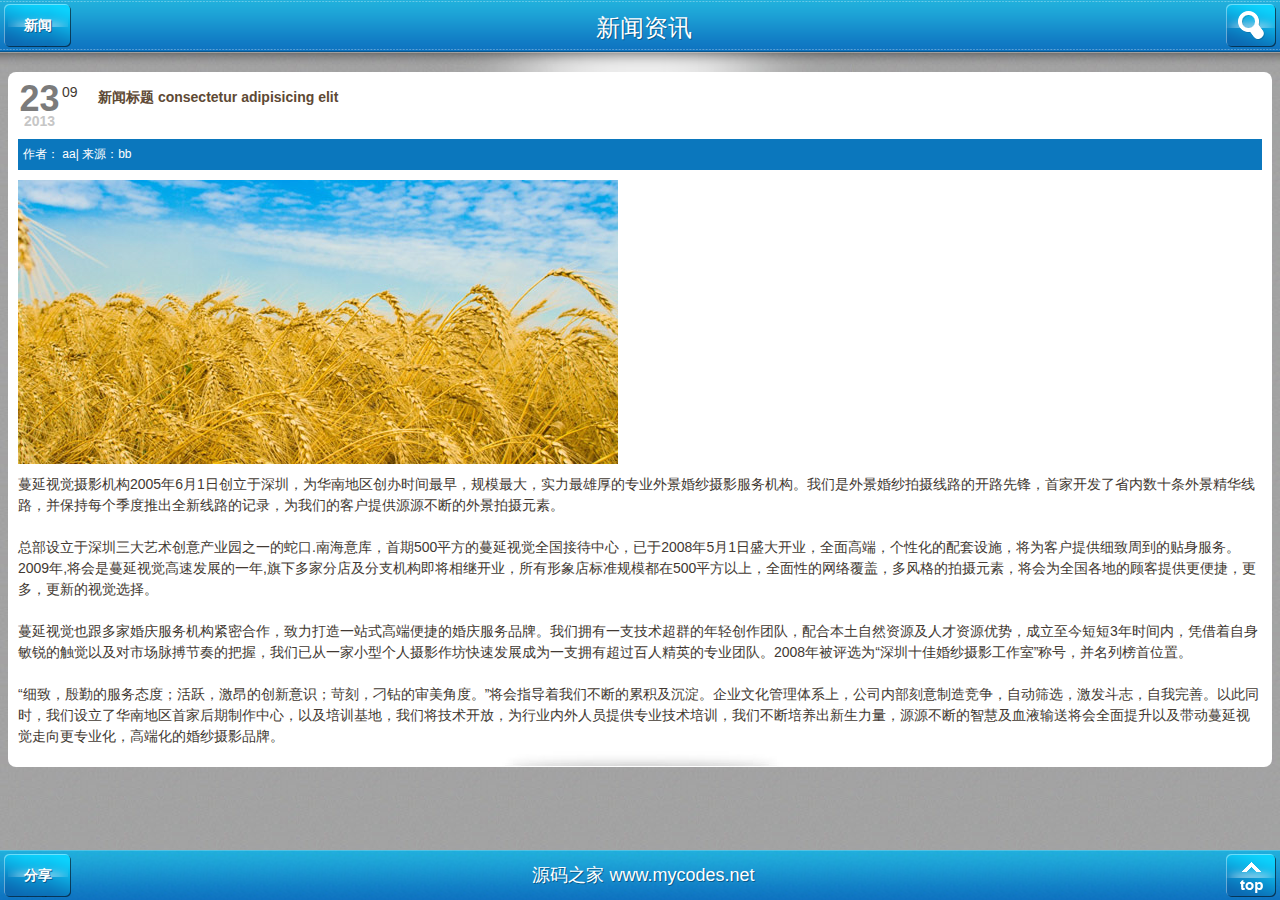
<file: wedding/single.html>
<!DOCTYPE html PUBLIC "-//W3C//DTD XHTML 1.0 Transitional//EN" "http://www.w3.org/TR/xhtml1/DTD/xhtml1-transitional.dtd">
<html xmlns="http://www.w3.org/1999/xhtml">
<head>
<meta http-equiv="Content-Type" content="text/html; charset=utf-8" />
<meta name="viewport" content="initial-scale = 1.0" />
<meta name="author" content="FamousThemes" />
<meta name="description" content="Get in the spotlight" />
<meta name="keywords" content="premium css templates, premium wordpress themes, famous themes, themeforest" />
<title>My mobile page V2</title>
<link rel="stylesheet" type="text/css" href="style.css" media="screen" />
<script type="text/javascript" src="js/jquery.min.js"></script>
<script type="text/javascript">
var $ = jQuery.noConflict();
	$(function() {
		$('#activator').click(function(){
				$('#box').animate({'top':'66px'},500);
		});
		$('#boxclose').click(function(){
				$('#box').animate({'top':'-400px'},500);
		});
		$('#activator_share').click(function(){
				$('#box_share').animate({'top':'65px'},500);
		});
		$('#boxclose_share').click(function(){
				$('#box_share').animate({'top':'-400px'},500);
		});
	});
	$(document).ready(function(){
	$(".toggle_container").hide(); 
	$(".trigger").click(function(){
		$(this).toggleClass("active").next().slideToggle("slow");
		return false;
	});
	
	});
</script>
<!-- Hide Mobiles Browser Navigation Bar -->
<script type="text/javascript">
	window.addEventListener("load",function() {
	// Set a timeout...
	setTimeout(function(){
	// Hide the address bar!
	window.scrollTo(0, 1);
	}, 0);
	});
</script>
</head>

<body>
<div id="main_container">
	<div class="header">
    <a href="blog.html" class="left_bt">新闻</a>
    <span>新闻资讯</span>
    <a href="#" class="right_bt" id="activator"><img src="images/search.png" alt="" title="" border="0" /></a>
    </div>
    
        <div class="box" id="box">
        	<div class="box_content">
            
            	<div class="box_content_tab">
                搜索
                </div>
                
                <div class="box_content_center">
                <div class="form_content">
                <form>
                <input type="text" class="form_input_box" />
                <a class="boxclose" id="boxclose">关闭</a>
                <input type="submit" class="form_submit" value="提交" />
                </form>
                </div> 
                
                <div class="clear"></div>
                </div>
            
           </div>
        </div>

        <div class="box" id="box_share">
        	<div class="box_content">
            	<div class="box_content_tab">
                分享
                </div>
                <div class="box_content_center">
                
                        <div class="social_share">
                        <ul>
<!-- Baidu Button BEGIN -->
<div id="bdshare" class="bdshare_t bds_tools_32 get-codes-bdshare">
<a class="bds_tsina"></a>
<a class="bds_qzone"></a>
<a class="bds_tqq"></a>
<a class="bds_renren"></a>
<a class="bds_t163"></a>
<span class="bds_more"></span>
</div>
<script type="text/javascript" id="bdshare_js" data="type=tools&amp;uid=12770" ></script>
<script type="text/javascript" id="bdshell_js"></script>
<script type="text/javascript">
document.getElementById("bdshell_js").src = "http://bdimg.share.baidu.com/static/js/shell_v2.js?cdnversion=" + Math.ceil(new Date()/3600000)
</script>
<!-- Baidu Button END -->
                        </ul>
                        </div>
            
                <a class="boxclose_right" id="boxclose_share">关闭</a>
                <div class="clear"></div>
                
                </div>
           </div>
        </div>
        
        
        
	<div class="content">
    	
    	<div class="corner_wrap">

        	<div class="date">
                <span class="month">09</span>
                <span class="day">23</span>
                <span class="year">2013</span>
            </div>
            <h2>新闻标题 consectetur adipisicing elit</h2>
            <div class="post_details">
            作者： aa| 来源：bb
      </div>
            <div class="entry">
            <img src="images/pic.jpg" alt="" title="" border="0" />
           <p>蔓延视觉摄影机构2005年6月1日创立于深圳，为华南地区创办时间最早，规模最大，实力最雄厚的专业外景婚纱摄影服务机构。我们是外景婚纱拍摄线路的开路先锋，首家开发了省内数十条外景精华线路，并保持每个季度推出全新线路的记录，为我们的客户提供源源不断的外景拍摄元素。<br /><br />总部设立于深圳三大艺术创意产业园之一的蛇口.南海意库，首期500平方的蔓延视觉全国接待中心，已于2008年5月1日盛大开业，全面高端，个性化的配套设施，将为客户提供细致周到的贴身服务。2009年,将会是蔓延视觉高速发展的一年,旗下多家分店及分支机构即将相继开业，所有形象店标准规模都在500平方以上，全面性的网络覆盖，多风格的拍摄元素，将会为全国各地的顾客提供更便捷，更多，更新的视觉选择。<br /><br />蔓延视觉也跟多家婚庆服务机构紧密合作，致力打造一站式高端便捷的婚庆服务品牌。我们拥有一支技术超群的年轻创作团队，配合本土自然资源及人才资源优势，成立至今短短3年时间内，凭借着自身敏锐的触觉以及对市场脉搏节奏的把握，我们已从一家小型个人摄影作坊快速发展成为一支拥有超过百人精英的专业团队。2008年被评选为“深圳十佳婚纱摄影工作室”称号，并名列榜首位置。<br /><br />“细致，殷勤的服务态度；活跃，激昂的创新意识；苛刻，刁钻的审美角度。”将会指导着我们不断的累积及沉淀。企业文化管理体系上，公司内部刻意制造竞争，自动筛选，激发斗志，自我完善。以此同时，我们设立了华南地区首家后期制作中心，以及培训基地，我们将技术开放，为行业内外人员提供专业技术培训，我们不断培养出新生力量，源源不断的智慧及血液输送将会全面提升以及带动蔓延视觉走向更专业化，高端化的婚纱摄影品牌。</p>  
          </div>  

        </div>
             
   		<div class="clear_left"></div>

    
    </div>


</div>
<div id="footer">
<a href="#" class="left_bt" id="activator_share">分享</a>
<span>源码之家  www.mycodes.net</span>
<a onclick="jQuery('html, body').animate( { scrollTop: 0 }, 'slow' );"  href="javascript:void(0);" title="Go on top" class="right_bt"><img src="images/top.png" alt="" title="" border="0" /></a>
</div>
</body>
</html>
</file>
<file: wedding/style.css>
html{width:100%;height:100%;background:url(images/bg.jpg) repeat #a3a4a6;}
body {background:url(images/top_bg.jpg) no-repeat top center;margin:0px auto;padding:0px;font-family:'Microsoft YaHei',Arial;font-size:14px;color:#423932;width:100%;height:100%;}
a{color:#0B77BD;text-decoration:none;outline:none;}
.clear{clear:both;}
.clear_left{clear:both;float:left; height:15px;}
p{padding:0px;margin:0px;line-height:21px;text-align:left;}
blockquote{color:#247495; padding:0 0 0 10px; border-left: 2px #ddd solid; margin:0px 0 10px 0;}
img.left_pic{ float:left; padding:5px 15px 0px 0;border:none;}
/*---------------------starting main container and general style-----------------------*/
#main_container{width:100%;height:100%;margin:auto;position:relative;}
.logo{width:220px; margin:auto; height:192px;}
.header{text-align:center;height:67px;line-height:55px;color:#FFFFFF; background:url(images/header_bg.png) repeat-x top;}
a.left_bt{float:left;color:#FFFFFF; width:67px; height:43px; text-align:center; background:url(images/left_bt.png) no-repeat center; line-height:43px; font-size:14px; font-weight:bold; margin:4px 0 0 4px; text-shadow:1px 1px #085C8F;}
a.right_bt{float:right;color:#FFFFFF;margin:4px 4px 0 0; }
a.left_nav{float:left;color:#FFFFFF; width:67px; height:43px; text-align:center; background:url(images/left_bt.png) no-repeat center; line-height:43px; font-size:14px; font-weight:bold; margin:0px 0 10px 0;text-shadow:1px 1px #085C8F;}
a.right_nav{float:right;color:#FFFFFF; width:67px; height:43px; text-align:center; background:url(images/left_bt.png) no-repeat center; line-height:43px; font-size:14px; font-weight:bold; margin:0px 0 10px 0;text-shadow:1px 1px #085C8F;}
h1{padding:0px; margin:0px;}
h1 a{color:#FFFFFF; font-size:22px; text-shadow:1px 1px #000; text-decoration:none;}
.header span{color:#FFFFFF; font-size:24px; text-shadow:1px 1px #085C8F; text-decoration:none; padding:0 10px 0 0; font-weight:normal; margin:0px;}
h3{padding:15px 10px 10px 0px; margin:0px;font-size:20px; font-weight:normal; text-decoration:none;color:#5e4934;}
h4{padding:20px 10px 10px 0px; margin:0px;font-size:16px; font-weight:bold; text-decoration:none;color:#757575;}
h5{padding:10px 10px 10px 0px; margin:0px;font-size:14px; font-weight:bold; text-decoration:none;color:#5e4934;}
h6{padding:0 10px 5px 0px; margin:0px;font-size:14px; font-weight:bold; text-decoration:none;color:#AFEAFF;}
/*----------------------menu-------------------------*/
.menu{width:100%;padding:25px 0px 0px 0;text-align:center;}
.menu ul{list-style:none;padding:0px;margin:0px;display:inline;line-height:25px;}
.menu ul li{list-style:none;display:inline-block;width:85px; height:125px; margin:0px 6px 5px 6px; background:url(images/icon_bg.png) no-repeat center top;}
.menu ul li a{ font-size:15px; font-weight:bold; color:#302f2f; text-decoration:none; text-shadow:1px 1px #dcdcdc;}
.menu ul li a img{padding:0px; width:85px; height:85px;}
/*---------------------content style-----------------*/
.content{padding:5px 8px 50px 8px;}
.corner_wrap{-moz-border-radius:8px; -webkit-border-radius:8px;-khtml-border-radius:8px; background:url(images/box_wrap_bottom.jpg) no-repeat center bottom #FFFFFF; width:100%; text-align:left; margin:0px;}
.shadow_wrap{ width:100%; margin:auto; background:url(images/box_wrap_shadow.png) no-repeat center top; height:6px;}
.date{width:68px; height:45px;float:left; margin:12px 12px 10px 10px;}
span.day{ font-size:36px;color:#7b7b7b; width:43px; text-align:center; float:left; font-weight:bold; line-height:30px;}
span.year{ font-size:14px; font-weight:bold;color:#c6c6c6; width:43px; text-align:center; float:left; line-height:14px;}
span.month{ width:24px; height:43px; float:right;}
.corner_wrap h2{ padding:17px 15px 15px 0px; margin:0px;font-size:14px; font-weight:bold; text-decoration:none;color:#5e4934;}
.corner_wrap h2 a{ font-size:14px; font-weight:bold; text-decoration:none;color:#5e4934;}
.corner_wrap h2 a:hover, .corner_wrap h2 a:focus{ color:#0B77BD;}
.entry{clear:both;padding:0 10px 20px 10px;}
.entry img{max-width: 100%; margin:0 0 10px 0;}
.entry ul{padding:0px 0 10px 10px; margin:0px; list-style:none;}
.entry ul li{padding:2px 0 2px 16px; margin:0px; background:url(images/bullet.gif) no-repeat left;}
img.photo{margin:5px 0 0 10px;border:2px #ddd solid;}
a.button{width:100%;-moz-border-radius:8px;-webkit-border-radius:8px;-khtml-border-radius:8px;background:url(images/box_top_bg.jpg) no-repeat center top #3F3F3F;margin:15px 0 10px 0;color:#FFFFFF;
display:block; text-align:center; padding:12px 0 12px 0; font-size:18px; font-weight:normal;text-shadow:1px 1px #000;}
.post_details{ clear:both; background-color:#0B77BD; margin:5px 10px 10px 10px; padding:7px 0 7px 5px; color:#FFFFFF; font-size:12px;}
.post_details a{ font-weight:bold;color:#FFFFFF; font-size:14px;}
.comment{padding:0 10px 20px 10px;}
.comment span a{ display:block; font-style:normal; text-decoration:underline; color:#0B77BD;}
.services_content{-moz-border-radius:8px;-webkit-border-radius:8px;-khtml-border-radius:8px;background-color:#292D2F;margin:0px;color:#FFFFFF; padding:15px 10px 15px 10px; margin:0 0 10px 0;}
.services_content a{color:#AFEAFF; text-decoration:underline;}
.contact_info{ padding:10px 0 15px 0;}
/*-------------------------sliding from top boxes---------------------------------*/
.box{position:absolute;top:-400px;width:100%;color:#7F7F7F;margin:auto;padding:0px;z-index:999999;text-align:center;}
.box_content_center{background-color:#3F3F3F;margin:0 8px 0 8px;color:#FFFFFF;
-moz-border-radius-bottomleft:8px;-webkit-border-bottom-left-radius:8px;-khtml-border-bottom-left-radius:8px;
-moz-border-radius-bottomright:8px;-webkit-border-bottom-right-radius:8px;-khtml-border-bottom-right-radius:8px;
}
.box_content_tab{background-color:#171717;margin:0 8px 0 8px;color:#FFFFFF; text-align:center;
-moz-border-radius-topleft:8px;-webkit-border-top-left-radius:8px;-khtml-border-top-left-radius:8px;
-moz-border-radius-topright:8px;-webkit-border-top-right-radius:8px;-khtml-border-top-right-radius:8px;
border-bottom:1px #595959 solid; padding:12px 0 12px 0; font-size:18px;
}
a.boxclose{cursor:pointer;color:#FFFFFF; width:67px; height:43px;background:url(images/close_bt.png) no-repeat center; line-height:43px; font-size:14px; font-weight:bold; margin:20px 0px 20px 0; text-align:center;
display:block; float:right;text-shadow:1px 1px #085C8F;}
a.boxclose_right{cursor:pointer;color:#FFFFFF; width:67px; height:43px;background:url(images/close_bt.png) no-repeat center; line-height:43px; font-size:14px; font-weight:bold; margin:20px 25px 20px 0; text-align:center;
display:block; float:right;text-shadow:1px 1px #085C8F;}
.form_content{padding:20px 15px 10px 15px; text-align:left;}
.form_content label{ font-size:16px; font-weight:bold;line-height:28px;}
input.form_input{width:100%;-moz-border-radius:5px;-webkit-border-radius:5px;-khtml-border-radius:5px; background-color:#c8e2f1; height:30px; border:1px #08628F solid; color:#000000;}
input.form_input_box{width:100%;-moz-border-radius:8px;-webkit-border-radius:8px;-khtml-border-radius:8px; background-color:#6F6F6F; height:32px; border:1px #808080 solid; color:#fff;}
textarea.form_textarea{width:100%;-moz-border-radius:5px;-webkit-border-radius:5px;-khtml-border-radius:5px; background-color:#c8e2f1; height:80px; border:1px #08628F solid; color:#000000;}
input.form_submit{cursor:pointer;color:#FFFFFF; width:67px; height:43px;background:url(images/left_bt.png) no-repeat center; border:none; line-height:43px; font-size:14px; font-weight:bold; margin:20px 15px 20px 0;display:block; float:right;text-shadow:1px 1px #085C8F; font-family:'Microsoft YaHei',Arial;}
input.form_submit_right{cursor:pointer;color:#FFFFFF; width:67px; height:43px;background:url(images/left_bt.png) no-repeat center; border:none; line-height:43px; font-size:14px; font-weight:bold; margin:20px 0px 20px 0;display:block; float:right;text-shadow:1px 1px #085C8F; font-family:'Microsoft YaHei',Arial;}
.box_content h3{font-size:22px; font-weight:normal; padding:15px 0 10px 0; margin:0px;color:#FFFFFF;text-shadow:1px 1px #085C8F;}
/*------------social icons------------------*/
.social_share{width:100%;text-align:center;padding:15px 0 0 0;}
.social_share ul{ padding:0px; margin:0px; list-style:none; display:inline-block;}
.social_share ul li{ padding:0px; margin:10px 8px 15px 8px;display:inline-block;}
/*-----------categories toggle-------------------*/
.toogle_wrap{width:100%;-moz-border-radius:8px;-webkit-border-radius:8px;-khtml-border-radius:8px;background:url(images/box_wrap_bottom.jpg) no-repeat center bottom #FFFFFF;margin:0px 0 0 0;color:#636363;}
.trigger{padding:5px 0 6px 10px;margin:0;background:url(images/toggle_open.gif) no-repeat left;background-position:7px 7px;}
.trigger a{color: #636363;text-decoration: none;display: block;padding:6px 0 6px 40px;font-size:18px;}
.active {background:url(images/toggle_close.gif) no-repeat left;background-position:7px 7px;}
.trigger a:hover, .trigger a:hover:focus{color:#0B77BD;}
.toggle_container{overflow: hidden;padding:10px;clear: both;}
.toggle_container ul{ padding:0; margin:0px; list-style:none;}
.toggle_container ul li{ padding:12px 0 12px 0px; margin:0px 0 5px 0;width:100%;-moz-border-radius:5px;-webkit-border-radius:5px;-khtml-border-radius:5px; background-color:#6F6F6F;}
.toggle_container ul li a{ text-decoration:none; color:#FFFFFF; font-size:14px; font-weight:bold; padding:0 0 0 10px;}
.toggle_container ul li a:hover, .toggle_container ul li a:focus{color:#c7edff;}
/*------------gallery------------------------------*/
span#description{text-shadow:1px 1px 1px #000;display:none;}
span#loading{position:absolute;width:100%; height:50px;text-align:center;left:0px; top:165px;background:#000;color:#FFFFFF;padding:0px; line-height:50px; display:none;}
#thumbsWrapper{width:100%;}
#content{display:none;-moz-border-radius:8px;-webkit-border-radius:8px;-khtml-border-radius:8px;background:url(images/box_top_bg.jpg) no-repeat center top #3F3F3F;text-align:center;padding:10px 0 10px 0;margin:0px;}
#content img{margin:8px;cursor:pointer;}
.placeholder{float:left;clear:both;width:100%;height:30px;}
#panel{width:100%;position:fixed;bottom:0px;left:0px;right:0px;height:0px;top:65px;text-align:center; }
#panel img{cursor:pointer;position:relative;display:none;-moz-box-shadow:0px 0px 10px #111;-webkit-box-shadow:0px 0px 10px #111;box-shadow:0px 0px 10px #111;}
#wrapper{position:relative;margin:0px auto 0px auto;}
a#next, a#prev{width:51px;height:178px;position:fixed;cursor:pointer;outline:none;display:none;z-index:999999;}
a#next{right:0px;top:50%;margin-top:-100px;background:url(images/right_nav_a.png) no-repeat center;}
a#prev{left:0px;top:50%;margin-top:-100px;background:url(images/left_nav_a.png) no-repeat center;}
/*-------------------footer-----------------------*/
#footer{position:relative;margin-top:-50px;height:50px;clear:both;text-align:center;background:url(images/footer_bg.jpg) repeat-x center;color:#FFFFFF;}
#footer span{color:#FFFFFF; font-size:18px; text-shadow:1px 1px #085C8F; text-decoration:none; padding:0 10px 0 0; line-height:50px;}
</file>
